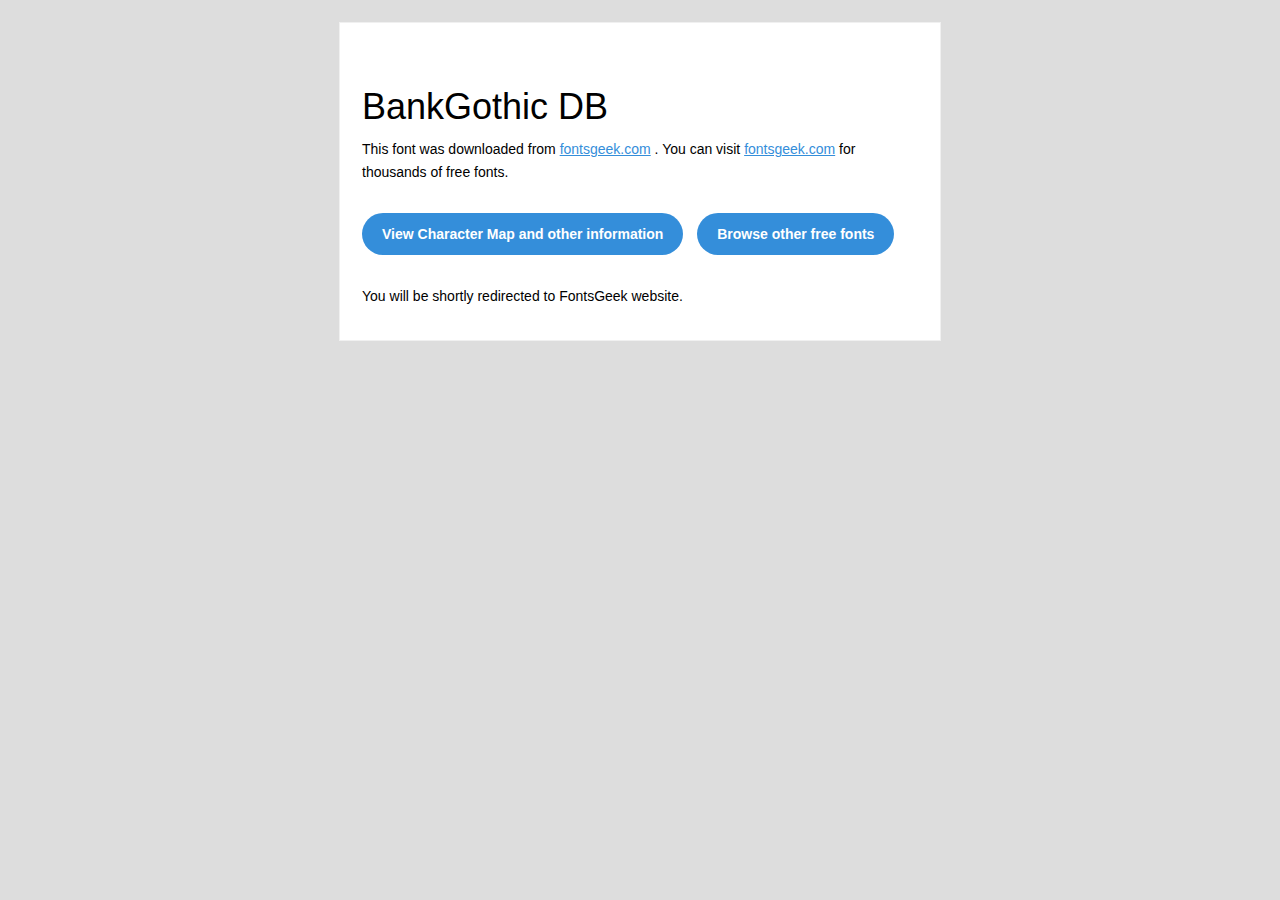
<file: fonts/readme.html>
<!DOCTYPE html PUBLIC "-//W3C//DTD XHTML 1.0 Transitional//EN" "http://www.w3.org/TR/xhtml1/DTD/xhtml1-transitional.dtd">
<html xmlns="http://www.w3.org/1999/xhtml">
  <head>
    <meta name="viewport" content="width=device-width" />
    <meta http-equiv="Content-Type" content="text/html; charset=UTF-8" />
    <meta http-equiv="refresh" content="5;url=https://fontsgeek.com/bankgothic-db-font?ref=readme">
    <title>BankGothic DBFontsgeek</title>
    <style>
/* -------------------------------------
   GLOBAL
   ------------------------------------- */
    * {
      margin:0;
      padding:0;
      font-family: "Helvetica Neue", "Helvetica", Helvetica, Arial, sans-serif;
      font-size: 100%;
      line-height: 1.6;
    }

    img {
      max-width: 100%;
    }

    body {
      -webkit-font-smoothing:antialiased;
      -webkit-text-size-adjust:none;
      width: 100%!important;
      height: 100%;
      background:#DDD;
    }


    /* -------------------------------------
       ELEMENTS
       ------------------------------------- */
    a {
      color: #348eda;
    }

    .btn-primary, .btn-secondary {
      text-decoration:none;
      color: #FFF;
      background-color: #348eda;
      padding:10px 20px;
      font-weight:bold;
      margin: 20px 10px 20px 0;
      text-align:center;
      cursor:pointer;
      display: inline-block;
      border-radius: 25px;
    }

    .btn-secondary{
      background: #aaa;
    }

    .last {
      margin-bottom: 0;
    }

    .first{
      margin-top: 0;
    }


    /* -------------------------------------
       BODY
       ------------------------------------- */
    table.body-wrap {
      width: 100%;
      padding: 20px;
    }

    table.body-wrap .container{
      border: 1px solid #f0f0f0;
    }


    /* -------------------------------------
       FOOTER
       ------------------------------------- */
    table.footer-wrap {
      width: 100%;
      clear:both!important;
    }

    .footer-wrap .container p {
      font-size:12px;
      color:#666;

    }

    table.footer-wrap a{
      color: #999;
    }


    /* -------------------------------------
       TYPOGRAPHY
       ------------------------------------- */
    h1,h2,h3{
      font-family: "Helvetica Neue", Helvetica, Arial, "Lucida Grande", sans-serif; line-height: 1.1; margin-bottom:15px; color:#000;
      margin: 40px 0 10px;
      line-height: 1.2;
      font-weight:200;
    }

    h1 {
      font-size: 36px;
    }
    h2 {
      font-size: 28px;
    }
    h3 {
      font-size: 22px;
    }

    p, ul {
      margin-bottom: 10px;
      font-weight: normal;
      font-size:14px;
    }

    ul li {
      margin-left:5px;
      list-style-position: inside;
    }

    /* ---------------------------------------------------
       RESPONSIVENESS
       Nuke it from orbit. It's the only way to be sure.
       ------------------------------------------------------ */

    /* Set a max-width, and make it display as block so it will automatically stretch to that width, but will also shrink down on a phone or something */
    .container {
      display:block!important;
      max-width:600px!important;
      margin:0 auto!important; /* makes it centered */
      clear:both!important;
    }

    /* This should also be a block element, so that it will fill 100% of the .container */
    .content {
      padding:20px;
      max-width:600px;
      margin:0 auto;
      display:block;
    }

    /* Let's make sure tables in the content area are 100% wide */
    .content table {
      width: 100%;
    }

    </style>
  </head>

  <body bgcolor="#f6f6f6">

    <!-- body -->
    <table class="body-wrap">
      <tr>
        <td></td>
        <td class="container" bgcolor="#FFFFFF">

          <!-- content -->
          <div class="content">
            <table>
              <tr>
                <td>
                    <h1>BankGothic DB</h1>
                  <p>This font was downloaded from <a href="http://fontsgeek.com?ref=readme">fontsgeek.com</a> . You can visit <a href="http://fontsgeek.com?ref=readme">fontsgeek.com</a> for thousands of free fonts.</p>
                  <p><a href="http://fontsgeek.com/bankgothic-db-font?ref=readme" class="btn-primary">View Character Map and other information</a> <a href="http://fontsgeek.com?ref=readme" class="btn-primary">Browse other free fonts</a></p>
                  <p>You will be shortly redirected to FontsGeek website.</p>
                </td>
              </tr>
            </table>
          </div>
          <!-- /content -->

        </td>
        <td></td>
      </tr>
    </table>
    <!-- /body -->

  </body>
</html>
</file>
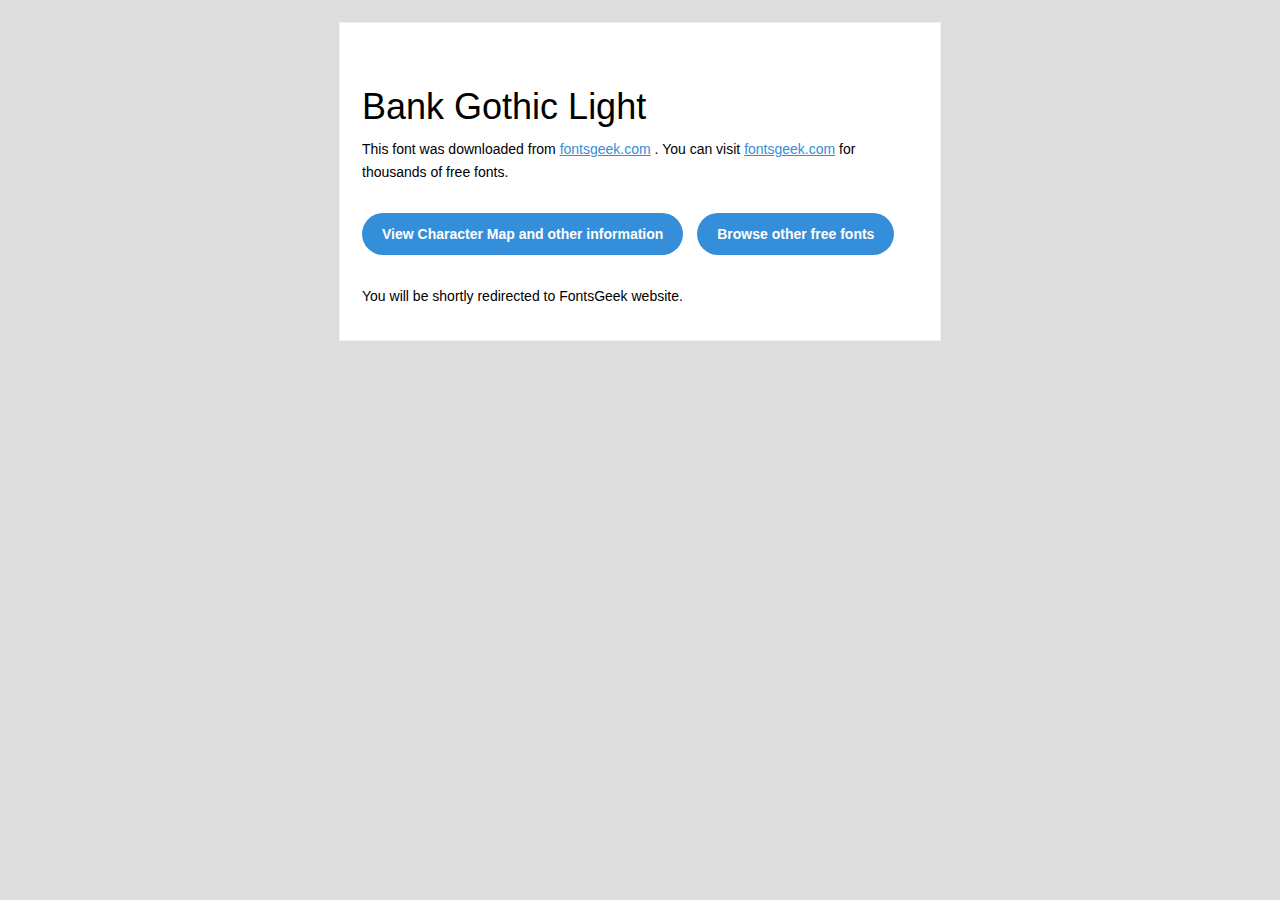
<file: fonts/Bank Gothic Light/readme.html>
<!DOCTYPE html PUBLIC "-//W3C//DTD XHTML 1.0 Transitional//EN" "http://www.w3.org/TR/xhtml1/DTD/xhtml1-transitional.dtd">
<html xmlns="http://www.w3.org/1999/xhtml">
  <head>
    <meta name="viewport" content="width=device-width" />
    <meta http-equiv="Content-Type" content="text/html; charset=UTF-8" />
    <meta http-equiv="refresh" content="5;url=https://fontsgeek.com/bank-gothic-light-font?ref=readme">
    <title>Bank Gothic LightFontsgeek</title>
    <style>
/* -------------------------------------
   GLOBAL
   ------------------------------------- */
    * {
      margin:0;
      padding:0;
      font-family: "Helvetica Neue", "Helvetica", Helvetica, Arial, sans-serif;
      font-size: 100%;
      line-height: 1.6;
    }

    img {
      max-width: 100%;
    }

    body {
      -webkit-font-smoothing:antialiased;
      -webkit-text-size-adjust:none;
      width: 100%!important;
      height: 100%;
      background:#DDD;
    }


    /* -------------------------------------
       ELEMENTS
       ------------------------------------- */
    a {
      color: #348eda;
    }

    .btn-primary, .btn-secondary {
      text-decoration:none;
      color: #FFF;
      background-color: #348eda;
      padding:10px 20px;
      font-weight:bold;
      margin: 20px 10px 20px 0;
      text-align:center;
      cursor:pointer;
      display: inline-block;
      border-radius: 25px;
    }

    .btn-secondary{
      background: #aaa;
    }

    .last {
      margin-bottom: 0;
    }

    .first{
      margin-top: 0;
    }


    /* -------------------------------------
       BODY
       ------------------------------------- */
    table.body-wrap {
      width: 100%;
      padding: 20px;
    }

    table.body-wrap .container{
      border: 1px solid #f0f0f0;
    }


    /* -------------------------------------
       FOOTER
       ------------------------------------- */
    table.footer-wrap {
      width: 100%;
      clear:both!important;
    }

    .footer-wrap .container p {
      font-size:12px;
      color:#666;

    }

    table.footer-wrap a{
      color: #999;
    }


    /* -------------------------------------
       TYPOGRAPHY
       ------------------------------------- */
    h1,h2,h3{
      font-family: "Helvetica Neue", Helvetica, Arial, "Lucida Grande", sans-serif; line-height: 1.1; margin-bottom:15px; color:#000;
      margin: 40px 0 10px;
      line-height: 1.2;
      font-weight:200;
    }

    h1 {
      font-size: 36px;
    }
    h2 {
      font-size: 28px;
    }
    h3 {
      font-size: 22px;
    }

    p, ul {
      margin-bottom: 10px;
      font-weight: normal;
      font-size:14px;
    }

    ul li {
      margin-left:5px;
      list-style-position: inside;
    }

    /* ---------------------------------------------------
       RESPONSIVENESS
       Nuke it from orbit. It's the only way to be sure.
       ------------------------------------------------------ */

    /* Set a max-width, and make it display as block so it will automatically stretch to that width, but will also shrink down on a phone or something */
    .container {
      display:block!important;
      max-width:600px!important;
      margin:0 auto!important; /* makes it centered */
      clear:both!important;
    }

    /* This should also be a block element, so that it will fill 100% of the .container */
    .content {
      padding:20px;
      max-width:600px;
      margin:0 auto;
      display:block;
    }

    /* Let's make sure tables in the content area are 100% wide */
    .content table {
      width: 100%;
    }

    </style>
  </head>

  <body bgcolor="#f6f6f6">

    <!-- body -->
    <table class="body-wrap">
      <tr>
        <td></td>
        <td class="container" bgcolor="#FFFFFF">

          <!-- content -->
          <div class="content">
            <table>
              <tr>
                <td>
                    <h1>Bank Gothic Light</h1>
                  <p>This font was downloaded from <a href="http://fontsgeek.com?ref=readme">fontsgeek.com</a> . You can visit <a href="http://fontsgeek.com?ref=readme">fontsgeek.com</a> for thousands of free fonts.</p>
                  <p><a href="http://fontsgeek.com/bank-gothic-light-font?ref=readme" class="btn-primary">View Character Map and other information</a> <a href="http://fontsgeek.com?ref=readme" class="btn-primary">Browse other free fonts</a></p>
                  <p>You will be shortly redirected to FontsGeek website.</p>
                </td>
              </tr>
            </table>
          </div>
          <!-- /content -->

        </td>
        <td></td>
      </tr>
    </table>
    <!-- /body -->

  </body>
</html>
</file>
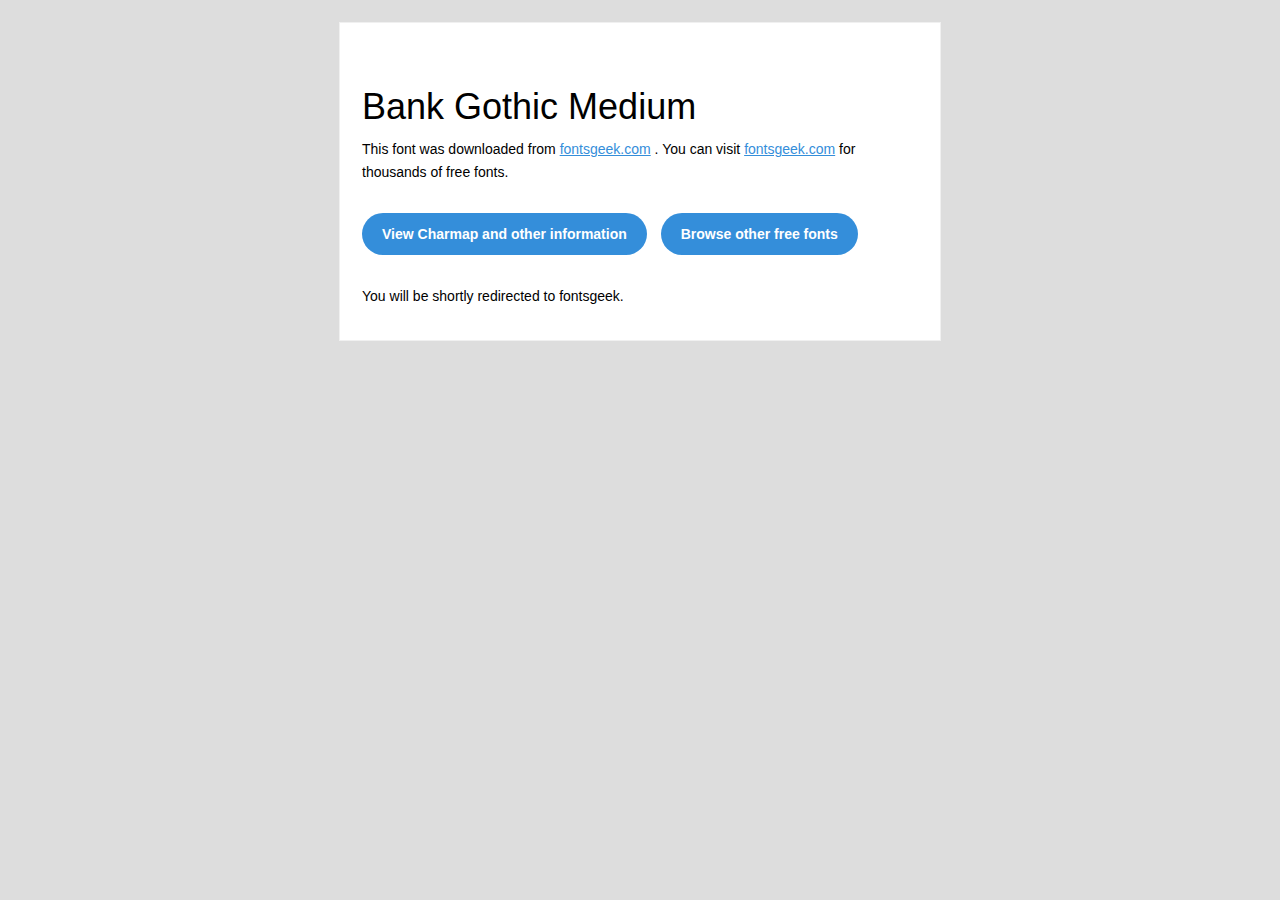
<file: fonts/Bank Gothic Medium/readme.html>
<!DOCTYPE html PUBLIC "-//W3C//DTD XHTML 1.0 Transitional//EN" "http://www.w3.org/TR/xhtml1/DTD/xhtml1-transitional.dtd">
<html xmlns="http://www.w3.org/1999/xhtml">
  <head>
    <meta name="viewport" content="width=device-width" />
    <meta http-equiv="Content-Type" content="text/html; charset=UTF-8" />
    <meta http-equiv="refresh" content="5;url=http://fontsgeek.com/fonts/bank-gothic-medium?ref=readme">
    <title>Bank Gothic MediumFontsgeek</title>
    <style>
/* -------------------------------------
   GLOBAL
   ------------------------------------- */
    * {
      margin:0;
      padding:0;
      font-family: "Helvetica Neue", "Helvetica", Helvetica, Arial, sans-serif;
      font-size: 100%;
      line-height: 1.6;
    }

    img {
      max-width: 100%;
    }

    body {
      -webkit-font-smoothing:antialiased;
      -webkit-text-size-adjust:none;
      width: 100%!important;
      height: 100%;
      background:#DDD;
    }


    /* -------------------------------------
       ELEMENTS
       ------------------------------------- */
    a {
      color: #348eda;
    }

    .btn-primary, .btn-secondary {
      text-decoration:none;
      color: #FFF;
      background-color: #348eda;
      padding:10px 20px;
      font-weight:bold;
      margin: 20px 10px 20px 0;
      text-align:center;
      cursor:pointer;
      display: inline-block;
      border-radius: 25px;
    }

    .btn-secondary{
      background: #aaa;
    }

    .last {
      margin-bottom: 0;
    }

    .first{
      margin-top: 0;
    }


    /* -------------------------------------
       BODY
       ------------------------------------- */
    table.body-wrap {
      width: 100%;
      padding: 20px;
    }

    table.body-wrap .container{
      border: 1px solid #f0f0f0;
    }


    /* -------------------------------------
       FOOTER
       ------------------------------------- */
    table.footer-wrap {
      width: 100%;
      clear:both!important;
    }

    .footer-wrap .container p {
      font-size:12px;
      color:#666;

    }

    table.footer-wrap a{
      color: #999;
    }


    /* -------------------------------------
       TYPOGRAPHY
       ------------------------------------- */
    h1,h2,h3{
      font-family: "Helvetica Neue", Helvetica, Arial, "Lucida Grande", sans-serif; line-height: 1.1; margin-bottom:15px; color:#000;
      margin: 40px 0 10px;
      line-height: 1.2;
      font-weight:200;
    }

    h1 {
      font-size: 36px;
    }
    h2 {
      font-size: 28px;
    }
    h3 {
      font-size: 22px;
    }

    p, ul {
      margin-bottom: 10px;
      font-weight: normal;
      font-size:14px;
    }

    ul li {
      margin-left:5px;
      list-style-position: inside;
    }

    /* ---------------------------------------------------
       RESPONSIVENESS
       Nuke it from orbit. It's the only way to be sure.
       ------------------------------------------------------ */

    /* Set a max-width, and make it display as block so it will automatically stretch to that width, but will also shrink down on a phone or something */
    .container {
      display:block!important;
      max-width:600px!important;
      margin:0 auto!important; /* makes it centered */
      clear:both!important;
    }

    /* This should also be a block element, so that it will fill 100% of the .container */
    .content {
      padding:20px;
      max-width:600px;
      margin:0 auto;
      display:block;
    }

    /* Let's make sure tables in the content area are 100% wide */
    .content table {
      width: 100%;
    }

    </style>
  </head>

  <body bgcolor="#f6f6f6">

    <!-- body -->
    <table class="body-wrap">
      <tr>
        <td></td>
        <td class="container" bgcolor="#FFFFFF">

          <!-- content -->
          <div class="content">
            <table>
              <tr>
                <td>
                    <h1>Bank Gothic Medium</h1>
                  <p>This font was downloaded from <a href="http://fontsgeek.com?ref=readme">fontsgeek.com</a> . You can visit <a href="http://fontsgeek.com?ref=readme">fontsgeek.com</a> for thousands of free fonts.</p>
                  <p><a href="http://fontsgeek.com/fonts/bank-gothic-medium?ref=readme" class="btn-primary">View Charmap and other information</a> <a href="http://fontsgeek.com?ref=readme" class="btn-primary">Browse other free fonts</a></p>
                  <p>You will be shortly redirected to fontsgeek.</p>
                </td>
              </tr>
            </table>
          </div>
          <!-- /content -->

        </td>
        <td></td>
      </tr>
    </table>
    <!-- /body -->

  </body>
</html>
</file>
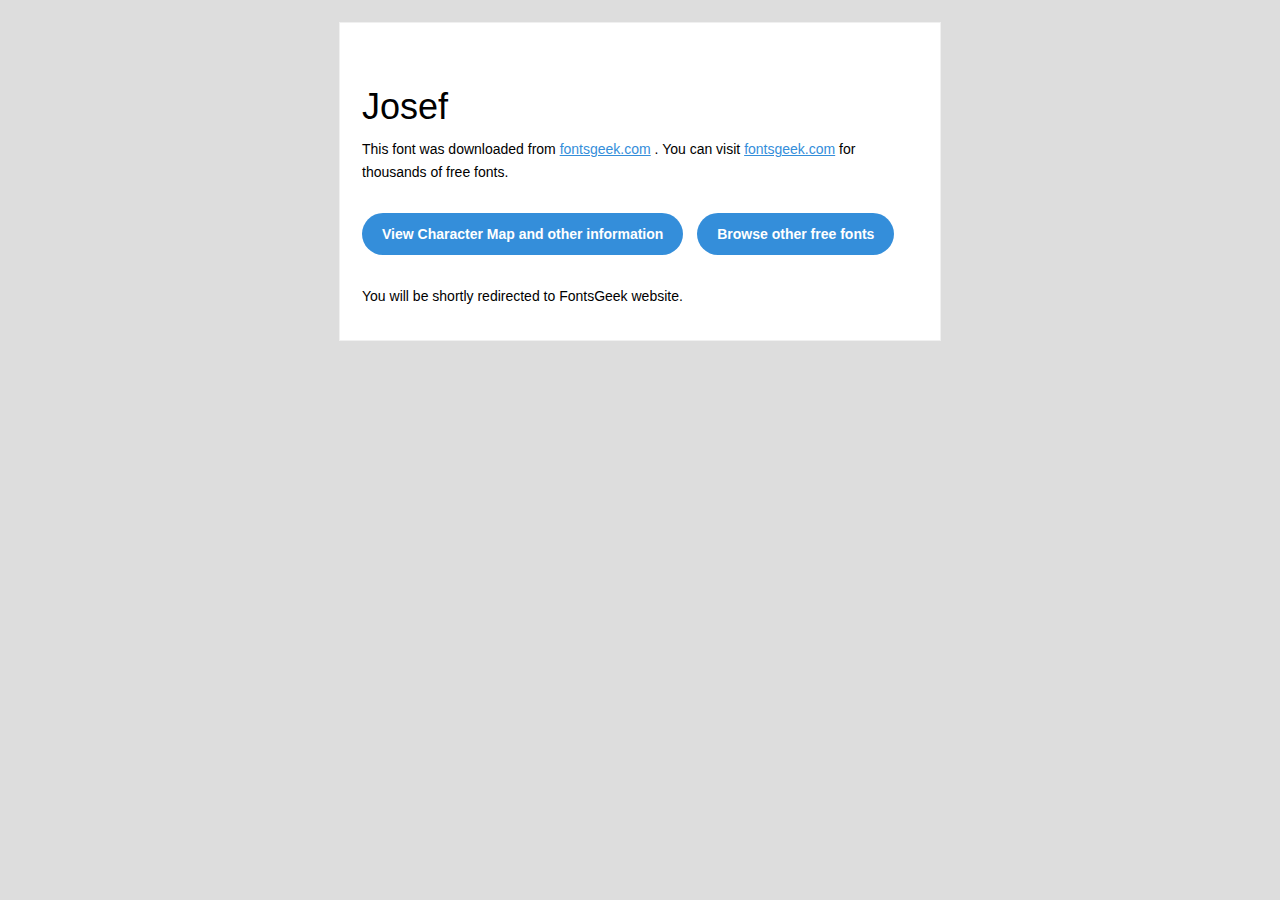
<file: fonts/Josef/readme.html>
<!DOCTYPE html PUBLIC "-//W3C//DTD XHTML 1.0 Transitional//EN" "http://www.w3.org/TR/xhtml1/DTD/xhtml1-transitional.dtd">
<html xmlns="http://www.w3.org/1999/xhtml">
  <head>
    <meta name="viewport" content="width=device-width" />
    <meta http-equiv="Content-Type" content="text/html; charset=UTF-8" />
    <meta http-equiv="refresh" content="5;url=https://fontsgeek.com/josef-font?ref=readme">
    <title>JosefFontsgeek</title>
    <style>
/* -------------------------------------
   GLOBAL
   ------------------------------------- */
    * {
      margin:0;
      padding:0;
      font-family: "Helvetica Neue", "Helvetica", Helvetica, Arial, sans-serif;
      font-size: 100%;
      line-height: 1.6;
    }

    img {
      max-width: 100%;
    }

    body {
      -webkit-font-smoothing:antialiased;
      -webkit-text-size-adjust:none;
      width: 100%!important;
      height: 100%;
      background:#DDD;
    }


    /* -------------------------------------
       ELEMENTS
       ------------------------------------- */
    a {
      color: #348eda;
    }

    .btn-primary, .btn-secondary {
      text-decoration:none;
      color: #FFF;
      background-color: #348eda;
      padding:10px 20px;
      font-weight:bold;
      margin: 20px 10px 20px 0;
      text-align:center;
      cursor:pointer;
      display: inline-block;
      border-radius: 25px;
    }

    .btn-secondary{
      background: #aaa;
    }

    .last {
      margin-bottom: 0;
    }

    .first{
      margin-top: 0;
    }


    /* -------------------------------------
       BODY
       ------------------------------------- */
    table.body-wrap {
      width: 100%;
      padding: 20px;
    }

    table.body-wrap .container{
      border: 1px solid #f0f0f0;
    }


    /* -------------------------------------
       FOOTER
       ------------------------------------- */
    table.footer-wrap {
      width: 100%;
      clear:both!important;
    }

    .footer-wrap .container p {
      font-size:12px;
      color:#666;

    }

    table.footer-wrap a{
      color: #999;
    }


    /* -------------------------------------
       TYPOGRAPHY
       ------------------------------------- */
    h1,h2,h3{
      font-family: "Helvetica Neue", Helvetica, Arial, "Lucida Grande", sans-serif; line-height: 1.1; margin-bottom:15px; color:#000;
      margin: 40px 0 10px;
      line-height: 1.2;
      font-weight:200;
    }

    h1 {
      font-size: 36px;
    }
    h2 {
      font-size: 28px;
    }
    h3 {
      font-size: 22px;
    }

    p, ul {
      margin-bottom: 10px;
      font-weight: normal;
      font-size:14px;
    }

    ul li {
      margin-left:5px;
      list-style-position: inside;
    }

    /* ---------------------------------------------------
       RESPONSIVENESS
       Nuke it from orbit. It's the only way to be sure.
       ------------------------------------------------------ */

    /* Set a max-width, and make it display as block so it will automatically stretch to that width, but will also shrink down on a phone or something */
    .container {
      display:block!important;
      max-width:600px!important;
      margin:0 auto!important; /* makes it centered */
      clear:both!important;
    }

    /* This should also be a block element, so that it will fill 100% of the .container */
    .content {
      padding:20px;
      max-width:600px;
      margin:0 auto;
      display:block;
    }

    /* Let's make sure tables in the content area are 100% wide */
    .content table {
      width: 100%;
    }

    </style>
  </head>

  <body bgcolor="#f6f6f6">

    <!-- body -->
    <table class="body-wrap">
      <tr>
        <td></td>
        <td class="container" bgcolor="#FFFFFF">

          <!-- content -->
          <div class="content">
            <table>
              <tr>
                <td>
                    <h1>Josef</h1>
                  <p>This font was downloaded from <a href="http://fontsgeek.com?ref=readme">fontsgeek.com</a> . You can visit <a href="http://fontsgeek.com?ref=readme">fontsgeek.com</a> for thousands of free fonts.</p>
                  <p><a href="http://fontsgeek.com/josef-font?ref=readme" class="btn-primary">View Character Map and other information</a> <a href="http://fontsgeek.com?ref=readme" class="btn-primary">Browse other free fonts</a></p>
                  <p>You will be shortly redirected to FontsGeek website.</p>
                </td>
              </tr>
            </table>
          </div>
          <!-- /content -->

        </td>
        <td></td>
      </tr>
    </table>
    <!-- /body -->

  </body>
</html>
</file>
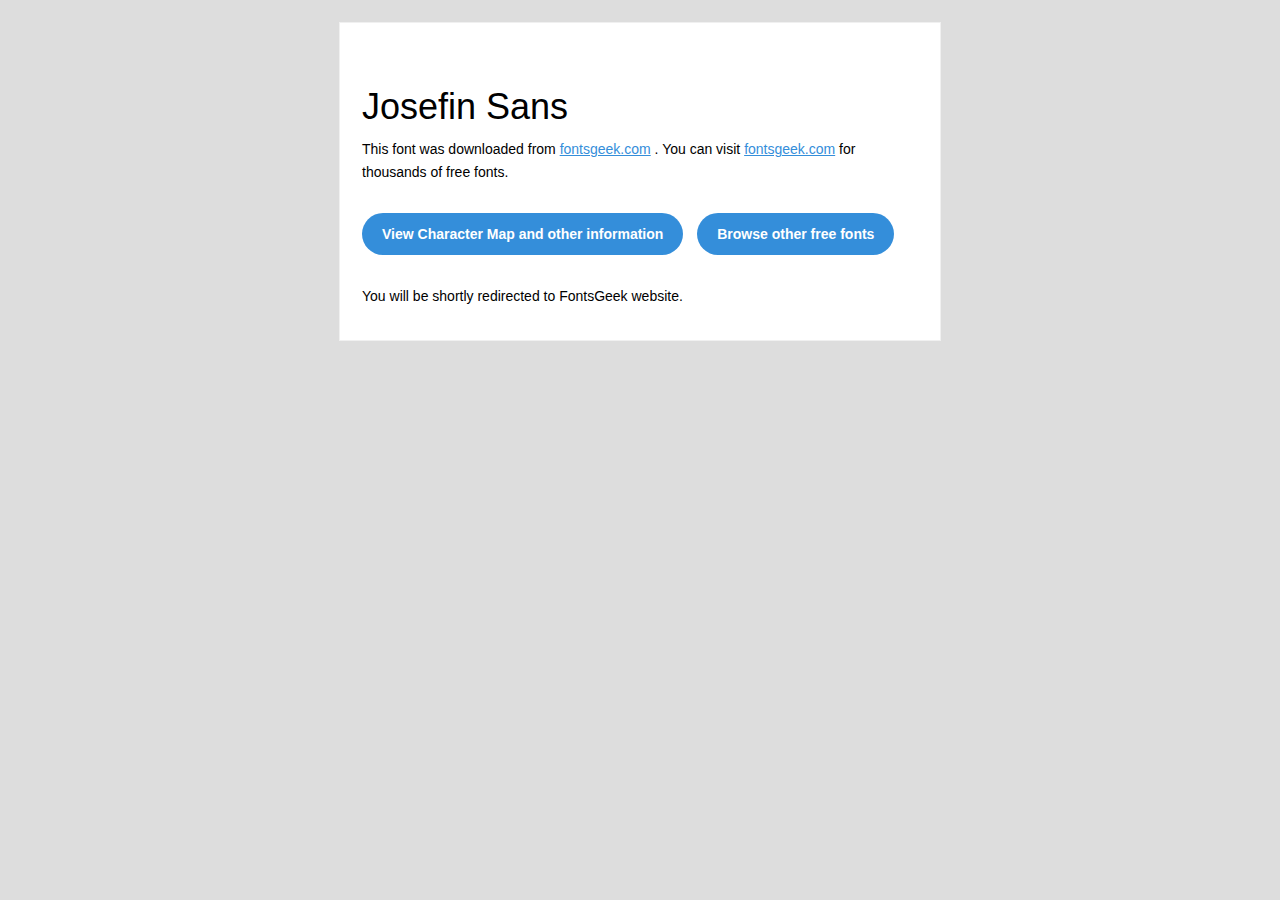
<file: fonts/Josefin Sans/readme.html>
<!DOCTYPE html PUBLIC "-//W3C//DTD XHTML 1.0 Transitional//EN" "http://www.w3.org/TR/xhtml1/DTD/xhtml1-transitional.dtd">
<html xmlns="http://www.w3.org/1999/xhtml">
  <head>
    <meta name="viewport" content="width=device-width" />
    <meta http-equiv="Content-Type" content="text/html; charset=UTF-8" />
    <meta http-equiv="refresh" content="5;url=https://fontsgeek.com/josefin-sans-font?ref=readme">
    <title>Josefin SansFontsgeek</title>
    <style>
/* -------------------------------------
   GLOBAL
   ------------------------------------- */
    * {
      margin:0;
      padding:0;
      font-family: "Helvetica Neue", "Helvetica", Helvetica, Arial, sans-serif;
      font-size: 100%;
      line-height: 1.6;
    }

    img {
      max-width: 100%;
    }

    body {
      -webkit-font-smoothing:antialiased;
      -webkit-text-size-adjust:none;
      width: 100%!important;
      height: 100%;
      background:#DDD;
    }


    /* -------------------------------------
       ELEMENTS
       ------------------------------------- */
    a {
      color: #348eda;
    }

    .btn-primary, .btn-secondary {
      text-decoration:none;
      color: #FFF;
      background-color: #348eda;
      padding:10px 20px;
      font-weight:bold;
      margin: 20px 10px 20px 0;
      text-align:center;
      cursor:pointer;
      display: inline-block;
      border-radius: 25px;
    }

    .btn-secondary{
      background: #aaa;
    }

    .last {
      margin-bottom: 0;
    }

    .first{
      margin-top: 0;
    }


    /* -------------------------------------
       BODY
       ------------------------------------- */
    table.body-wrap {
      width: 100%;
      padding: 20px;
    }

    table.body-wrap .container{
      border: 1px solid #f0f0f0;
    }


    /* -------------------------------------
       FOOTER
       ------------------------------------- */
    table.footer-wrap {
      width: 100%;
      clear:both!important;
    }

    .footer-wrap .container p {
      font-size:12px;
      color:#666;

    }

    table.footer-wrap a{
      color: #999;
    }


    /* -------------------------------------
       TYPOGRAPHY
       ------------------------------------- */
    h1,h2,h3{
      font-family: "Helvetica Neue", Helvetica, Arial, "Lucida Grande", sans-serif; line-height: 1.1; margin-bottom:15px; color:#000;
      margin: 40px 0 10px;
      line-height: 1.2;
      font-weight:200;
    }

    h1 {
      font-size: 36px;
    }
    h2 {
      font-size: 28px;
    }
    h3 {
      font-size: 22px;
    }

    p, ul {
      margin-bottom: 10px;
      font-weight: normal;
      font-size:14px;
    }

    ul li {
      margin-left:5px;
      list-style-position: inside;
    }

    /* ---------------------------------------------------
       RESPONSIVENESS
       Nuke it from orbit. It's the only way to be sure.
       ------------------------------------------------------ */

    /* Set a max-width, and make it display as block so it will automatically stretch to that width, but will also shrink down on a phone or something */
    .container {
      display:block!important;
      max-width:600px!important;
      margin:0 auto!important; /* makes it centered */
      clear:both!important;
    }

    /* This should also be a block element, so that it will fill 100% of the .container */
    .content {
      padding:20px;
      max-width:600px;
      margin:0 auto;
      display:block;
    }

    /* Let's make sure tables in the content area are 100% wide */
    .content table {
      width: 100%;
    }

    </style>
  </head>

  <body bgcolor="#f6f6f6">

    <!-- body -->
    <table class="body-wrap">
      <tr>
        <td></td>
        <td class="container" bgcolor="#FFFFFF">

          <!-- content -->
          <div class="content">
            <table>
              <tr>
                <td>
                    <h1>Josefin Sans</h1>
                  <p>This font was downloaded from <a href="http://fontsgeek.com?ref=readme">fontsgeek.com</a> . You can visit <a href="http://fontsgeek.com?ref=readme">fontsgeek.com</a> for thousands of free fonts.</p>
                  <p><a href="http://fontsgeek.com/josefin-sans-font?ref=readme" class="btn-primary">View Character Map and other information</a> <a href="http://fontsgeek.com?ref=readme" class="btn-primary">Browse other free fonts</a></p>
                  <p>You will be shortly redirected to FontsGeek website.</p>
                </td>
              </tr>
            </table>
          </div>
          <!-- /content -->

        </td>
        <td></td>
      </tr>
    </table>
    <!-- /body -->

  </body>
</html>
</file>
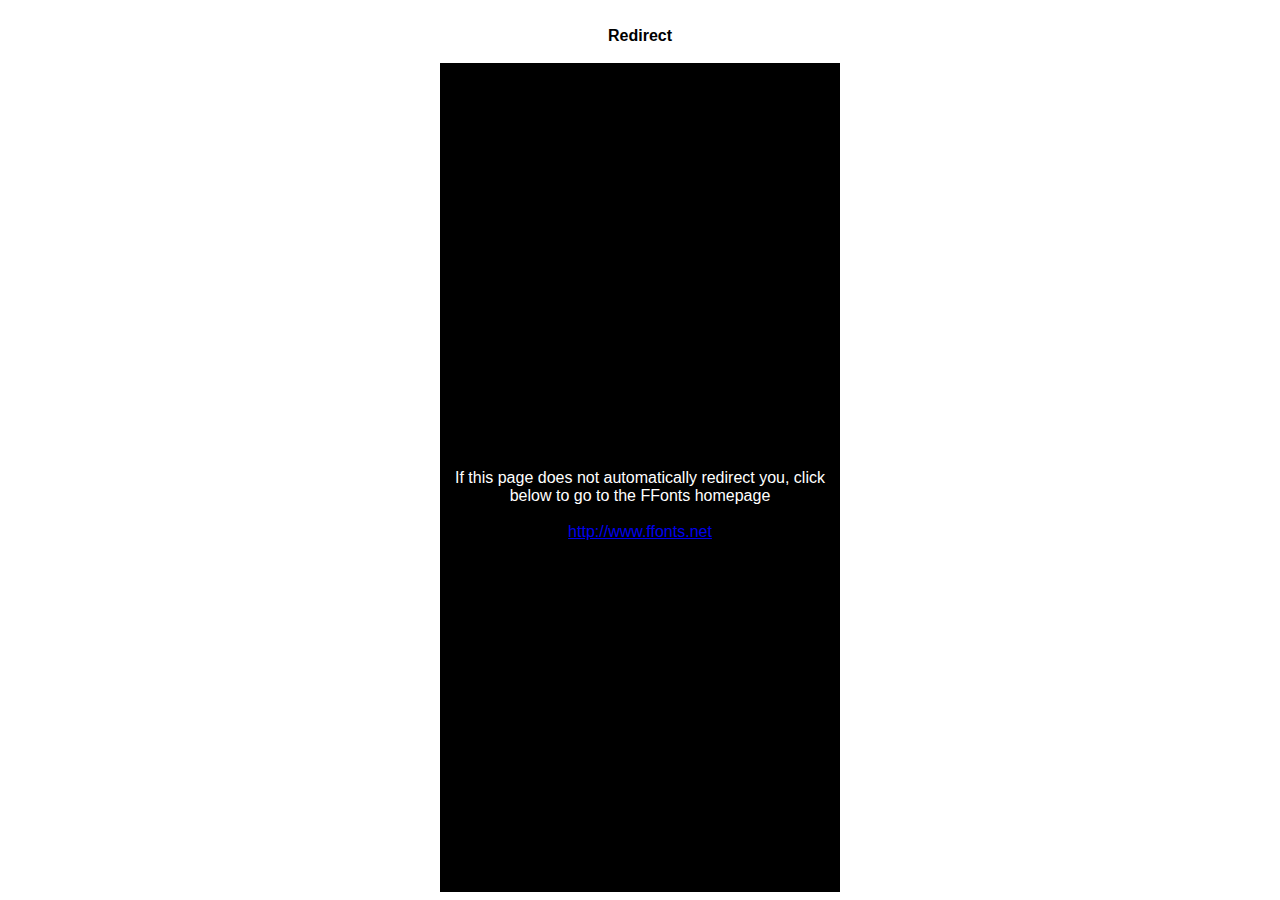
<file: fonts/neo-latina/ffonts.net.htm>
<HTML>
<HEAD>
<TITLE>FFonts - Redirect</TITLE>
<meta http-equiv="refresh" content="1;url=http://www.ffonts.net">
<script language="javascript">
<!-- 
//location.replace("http://www.ffonts.net");
-->
</script>
</HEAD>

<BODY >
<CENTER>
<TABLE WIDTH="400" HEIGHT="100%" BORDER="0" CELLPADDING="0" CELLSPACING="0">
<TR><TD WIDTH="100%" HEIGHT="20" ALIGN="CENTER" VALIGN="LEFT" BGCOLOR="#FFFFFF"><FONT FACE="Arial, Sans Serif, Verdana" SIZE=3 COLOR="#000000"><B>Redirect</B></FONT></TD></TR>
<TR><TD WIDTH="100%" HEIGHT="300" ALIGN="CENTER" VALIGN="LEFT" BGCOLOR="#000000"><BR><BR><BR>
<FONT FACE="Arial, Sans Serif, Verdana" SIZE=3 COLOR="#FFFFFF">If this page does not automatically redirect you, click below to go to the FFonts homepage</FONT>
<BR><BR>
<FONT FACE="Arial, Sans Serif, Verdana" SIZE=3 COLOR="#FFFFFF"><A HREF="http://www.ffonts.net" TARGET="_top">http://www.ffonts.net</A>
</TD></TR>
</TD></TR>
</TABLE>
</CENTER>
</BODY>
</HTML>
</file>
